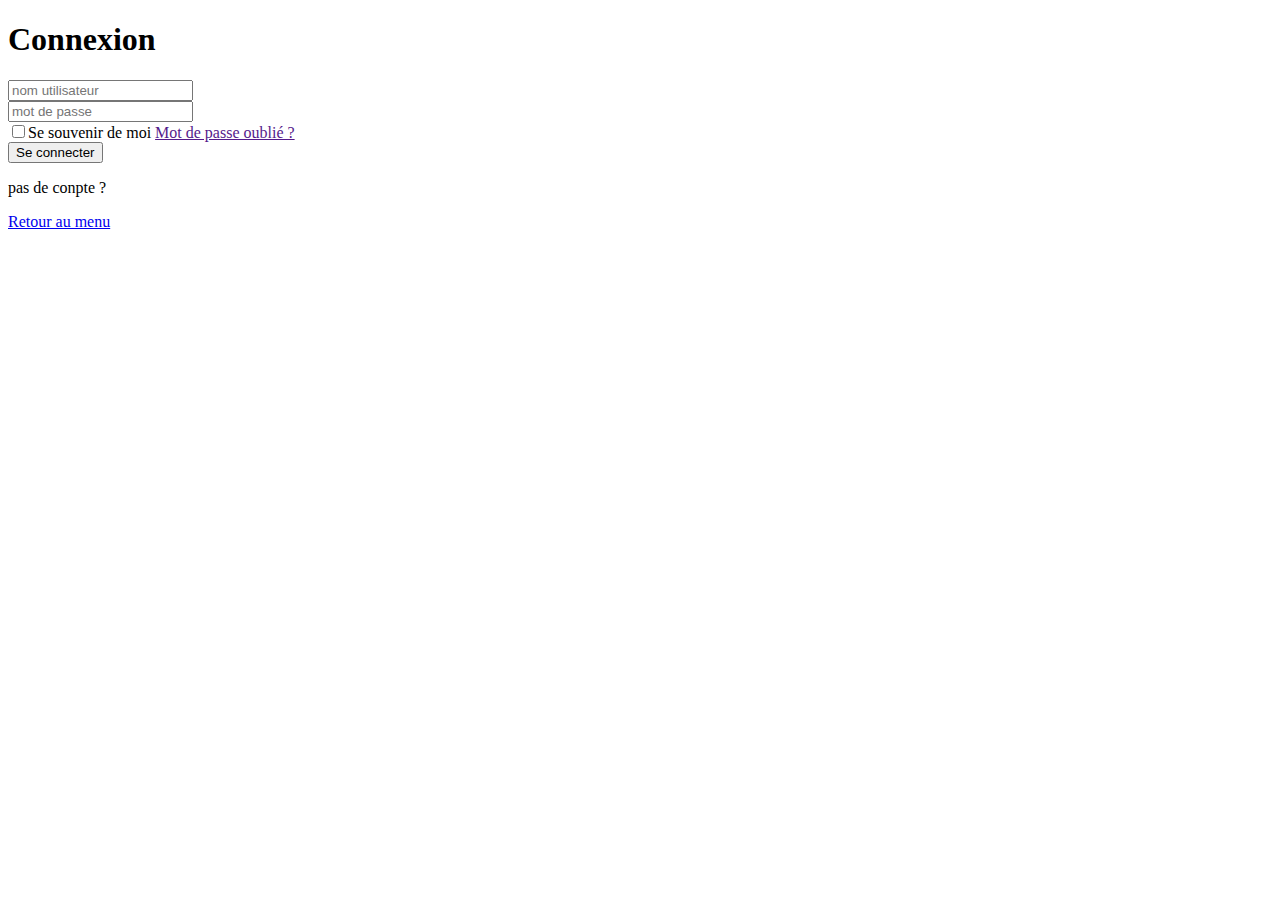
<file: menu.html>
<!DOCTYPE html>
<html lang="en">
<head>
    <meta charset="UTF-8">
    <meta name="viewport" content="width=device-width, initial-scale=1.0">
    <title>checkout</title>
</head>
<body>
        <section><h1>Connexion</h1>
            <div class="input-box">
                <input type="text" placeholder="nom utilisateur">
            </div>
            <div class="input-box">
                <input type="password" placeholder="mot de passe">
            </div>
            <div class="remenber-forgot">
                <label><input type="checkbox">Se souvenir de moi</label>
                <a href=""> Mot de passe oublié ?</a>
            </div>
            <button>Se connecter</button>
            <div class="register-link">
                <p>pas de conpte ? <a href="Inscription"></a></p>
            </div>
        </section>
        <a href="index.html"> Retour au menu</a>
</body>
</file>
